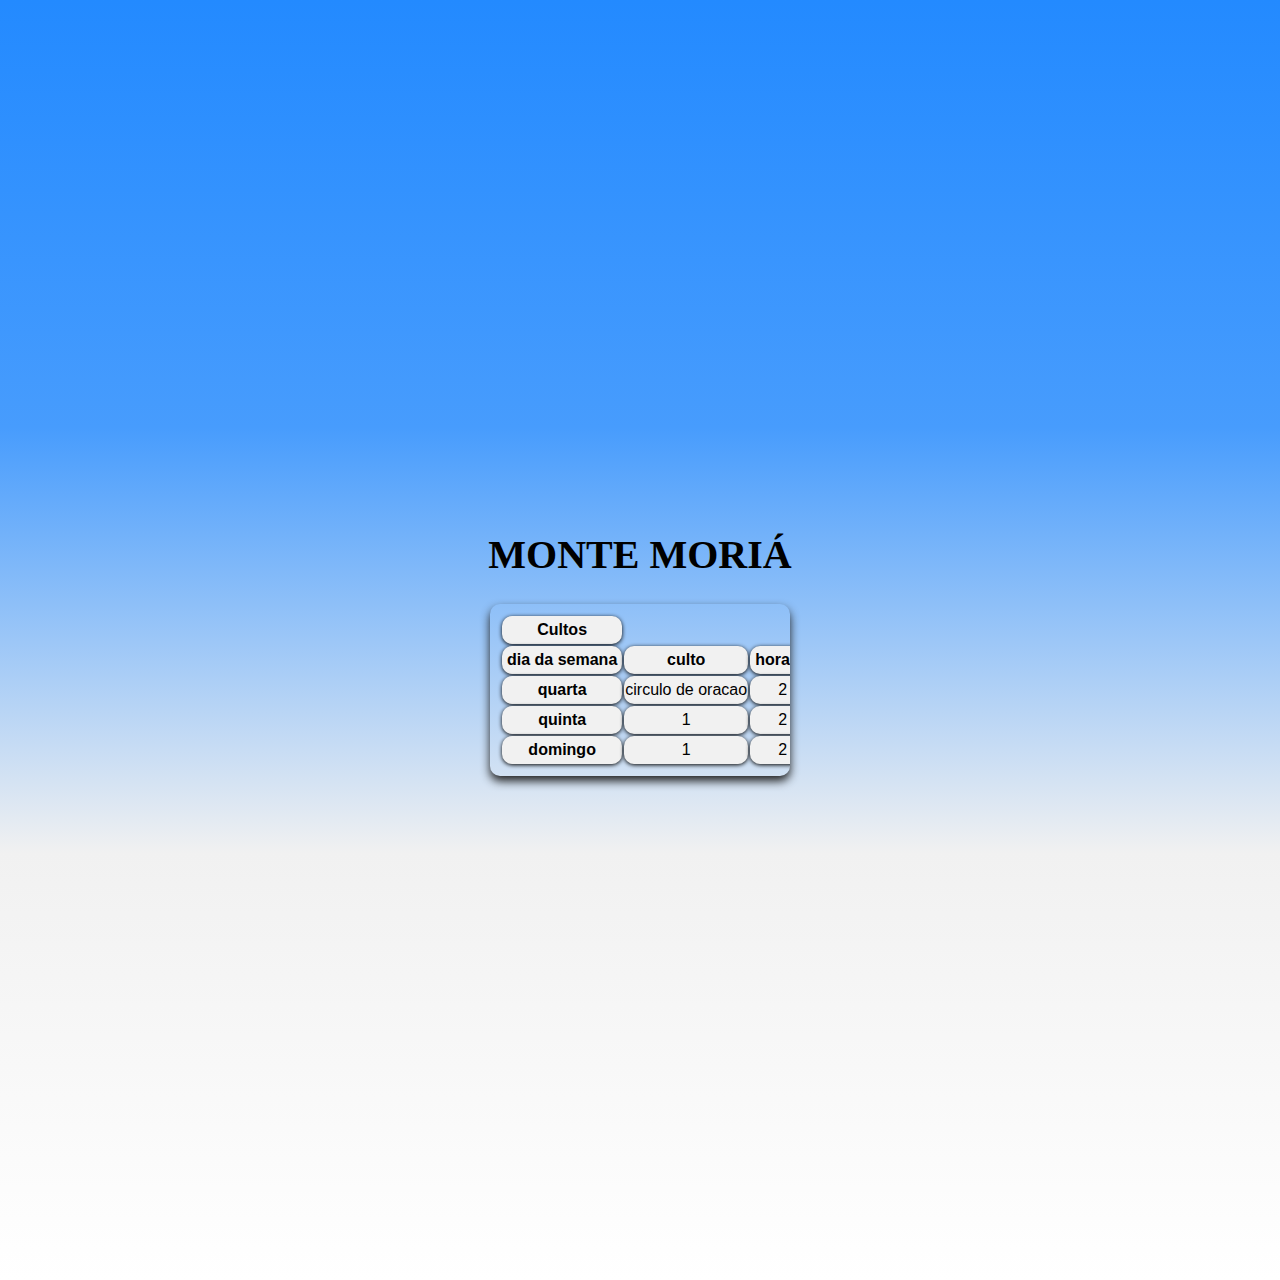
<file: index.html>
<!DOCTYPE html>
<html lang="pt-br">
<head>
    <meta charset="UTF-8">
    <meta name="viewport" content="widtd=device-widtd, initial-scale=1.0">
    <title>view escala</title>
    <link rel="stylesheet" href="css/pgCliente.css">
</head>
<body>
    <h1>MONTE MORIÁ</h1>
    <div class="tela">
      <div class="subTela">
        <div id="tabelas">

            <table class="culto" >
                 <th>Cultos</th>
                <tr>
                    <th>dia da semana</th>
                    <th>culto</th>
                    <th>horario</th>
                    <th>direçao</th>
                    <th>preletor</th>
                </tr>
                 
                <tr>
                  <th>quarta</th>
                    <td>circulo de oracao</td>
                    <td>2</td>
                    <td>3</td>
                    <td>4</td>
                </tr>
                <tr>
                    <th>quinta</th>
                      <td>1</td>
                      <td>2</td>
                      <td>3</td>
                      <td>4</td>
                  </tr>

                  <tr>
                    <th>domingo</th>
                      <td>1</td>
                      <td>2</td>
                      <td>3</td>
                      <td>4</td>
                  </tr>
            </table>

            <table class="porteiro" >
                <th>Poteiros</th>
                <tr>
                    <th>dia da semana</th>
                    <th>escalado</th>
                    
                   
                </tr>
                <tr>
                    <th>quarta</th>
                      <td>1</td>
                    
                  
                  </tr>
                  <tr>
                    <th>domingo</th>
                      <td>1</td>
                     
                   
                  </tr>

                 
            </table>
            <table class="sonoplasta" >
              <th>Sonoplasta</th>
              <tr>
                  <th>dia da semana</th>
                  <th>escalado</th>
                  <th>escalado 2</th>
                 
              </tr>
              <tr>
                  <th>quarta</th>
                    <td>1</td>
                    <td>1</td>
                
                </tr>
                <tr>
                  <th>domingo</th>
                    <td>1</td>
                    <td>1</td>
                 
                </tr>

               
          </table>



        </div>


        </div>
    </div>

</body>
</html>
</file>
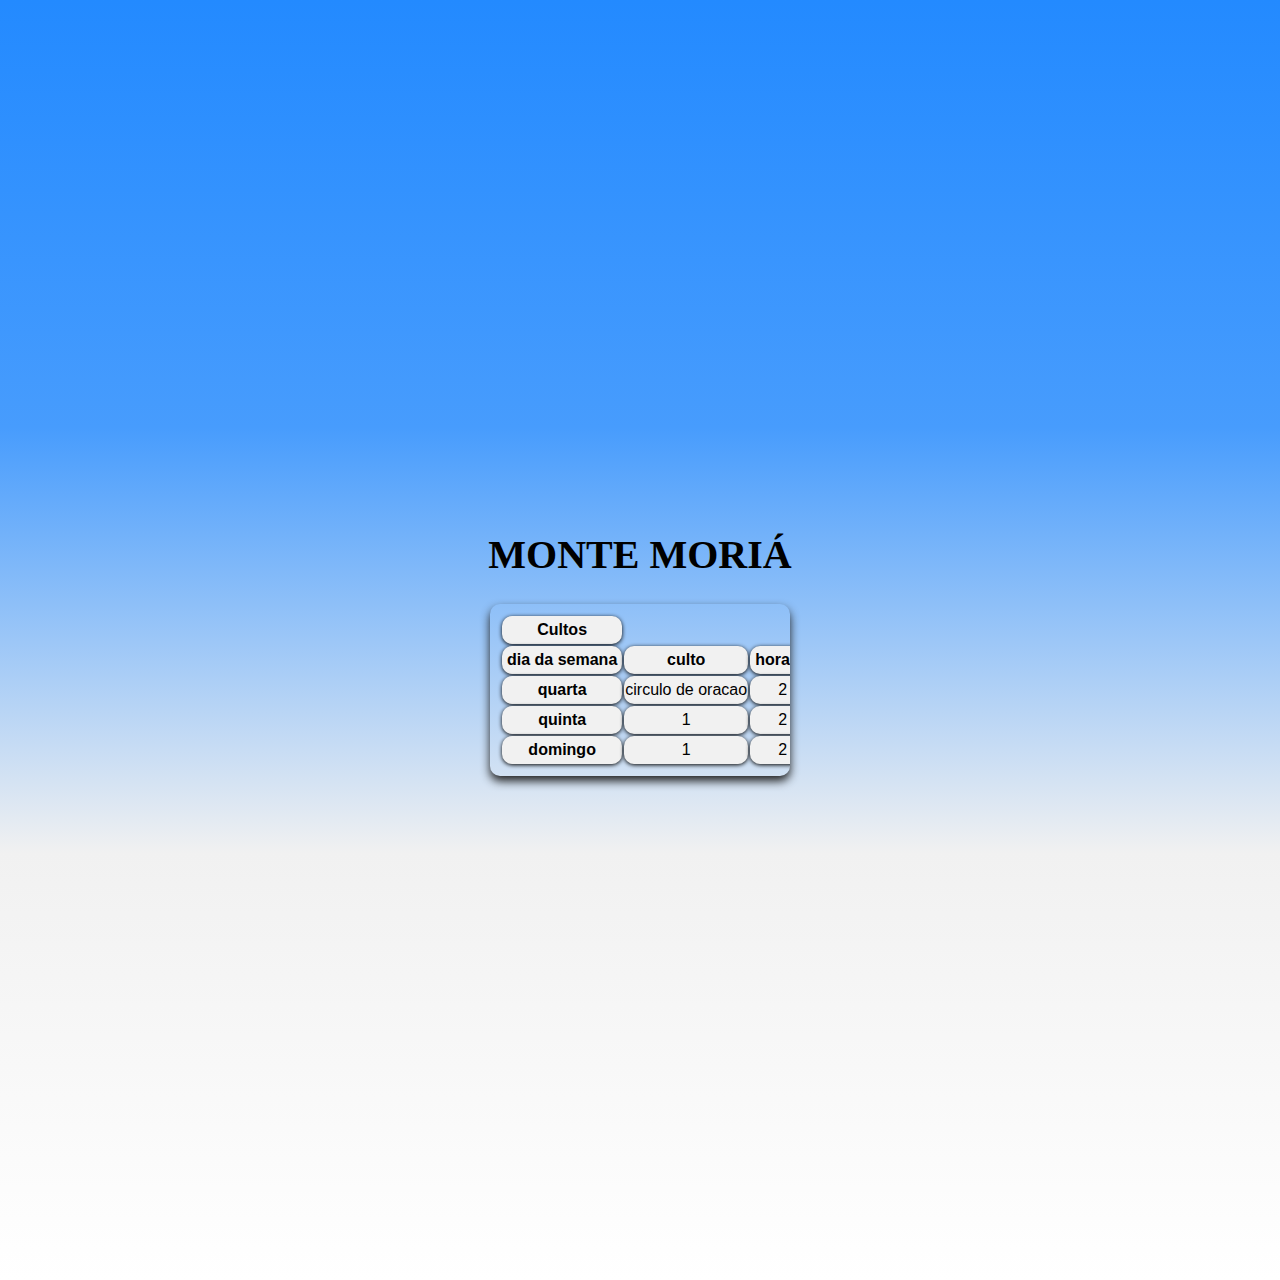
<file: PaginaCliente.html>
<!DOCTYPE html>
<html lang="pt-br">
<head>
    <meta charset="UTF-8">
    <meta name="viewport" content="widtd=device-widtd, initial-scale=1.0">
    <title>view escala</title>
    <link rel="stylesheet" href="css/pgCliente.css">
</head>
<body>
    <h1>MONTE MORIÁ</h1>
    <div class="tela">
      <div class="subTela">
        <div id="tabelas">

            <table class="culto" >
                 <th>Cultos</th>
                <tr>
                    <th>dia da semana</th>
                    <th>culto</th>
                    <th>horario</th>
                    <th>direçao</th>
                    <th>preletor</th>
                </tr>
                 
                <tr>
                  <th>quarta</th>
                    <td>circulo de oracao</td>
                    <td>2</td>
                    <td>3</td>
                    <td>4</td>
                </tr>
                <tr>
                    <th>quinta</th>
                      <td>1</td>
                      <td>2</td>
                      <td>3</td>
                      <td>4</td>
                  </tr>

                  <tr>
                    <th>domingo</th>
                      <td>1</td>
                      <td>2</td>
                      <td>3</td>
                      <td>4</td>
                  </tr>
            </table>

            <table class="porteiro" >
                <th>Poteiros</th>
                <tr>
                    <th>dia da semana</th>
                    <th>escalado</th>
                    
                   
                </tr>
                <tr>
                    <th>quarta</th>
                      <td>1</td>
                    
                  
                  </tr>
                  <tr>
                    <th>domingo</th>
                      <td>1</td>
                     
                   
                  </tr>

                 
            </table>
            <table class="sonoplasta" >
              <th>Sonoplasta</th>
              <tr>
                  <th>dia da semana</th>
                  <th>escalado</th>
                  <th>escalado 2</th>
                 
              </tr>
              <tr>
                  <th>quarta</th>
                    <td>1</td>
                    <td>1</td>
                
                </tr>
                <tr>
                  <th>domingo</th>
                    <td>1</td>
                    <td>1</td>
                 
                </tr>

               
          </table>



        </div>


        </div>
    </div>

</body>
</html>
</file>
<file: css/pgCliente.css>
*{
   
}
body{
    padding: 0;
    margin: 0;
    height: 100vw;
    background: linear-gradient(#238aff,#479cfd, #f1f1f1, white);
    background-size: cover ;
    background-repeat: no-repeat;
    display: flex;
    justify-content: center;
    align-items: center;
    flex-direction: column;
    
}

.subTela{
    
    width: 300px;
    border-radius: 10px;
    overflow-y: hidden;
    box-shadow: 0 5px 10px #212121;
 
}
/* tabelas */
#tabelas{
    border-radius: 10px;
    overflow: auto;
    display: flex;
    scroll-snap-type: mandatory;
    
}
#tabelas table{
    border-radius:10px ;
    text-align: center;
    font-family:  Arial;
    margin: 10px;
    object-fit: cover;
    flex-shrink: 0;
    scroll-behavior: smooth;

    
 
}
th{
    border-radius: 10px ;
    box-shadow: 0px 1px 4px;
    background-color: #f1f1f1;
    padding: 5px;
    
}
td{
    border-radius: 10px ;
    box-shadow: 0px 1px 4px;
    background-color: #f1f1f1;
    
}

/* titulos */
h1{
    word-wrap: wrap;
    font-size: 40px;
}
</file>
